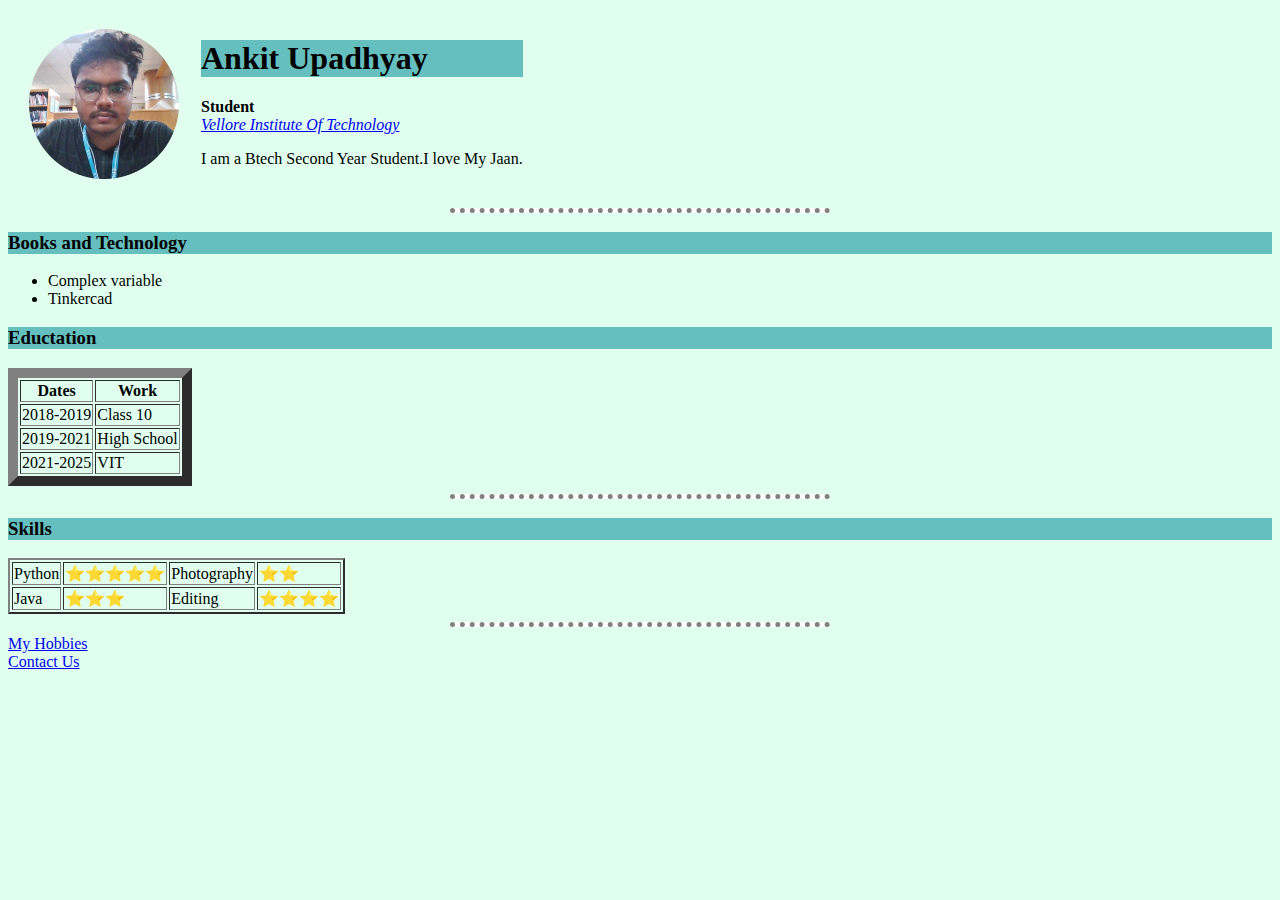
<file: index.html>
<html>
    <head>
        <title>❤️Ankit's Personal Site</title>
        <link rel="stylesheet" href="style.css">
    </head>
    <body>
        
       <table cellspacing="20 ">
        <tr>
            <td><img src="WIN_20220905_20_32_05_Pro-modified.png" alt="Ankit's Photo" width="150" height="150"></td>
            <td><h1>Ankit Upadhyay</h1><p><strong>Student</strong><br><em><a href="https://vit.ac.in/">Vellore Institute Of Technology</a></em></p>
                <p>I am a Btech Second Year Student.I love My Jaan.</p></td>
        </tr>
        </table>
        
        
        
        <hr size="1">
        <h3>Books and Technology</h3>
        <ul>
            <li>Complex variable</li>
            <li>Tinkercad</li>
        </ul>
        <h3>Eductation</h3>
        <table border="10">
            <thead>
                <tr>
                    <th>Dates</th>
                    <th>Work</th>
                    
                </tr>
            </thead>
            <tbody>
                <tr>
                    <td>2018-2019</td>
                    <td>Class 10</td>
                    
                    
                </tr>
                <tr>
                <td>2019-2021</td>
                <td>High School</td>
                    
                </tr>

            </tbody>
            <tfoot>
            <tr>
                <td>2021-2025</td>
                <td>VIT</td>
            </tr>
            </tfoot>
            
        </table>
        <hr>
        <h3>Skills</h3>
        <table border="2">
            <tr>
                <td>Python</td>
                <td>⭐⭐⭐⭐⭐</td>
                
                <td>Photography</td>
                <td>⭐⭐</td>
            </tr>
            <tr>
                <td>Java</td>
                <td>⭐⭐⭐</td>

                <td>Editing</td>
                <td>⭐⭐⭐⭐</td>
            </tr>
        </table>
        <hr>
        <a href="Hobbies.html">My Hobbies</a>
        <br>
        <a href="Contact Us.html">Contact Us</a>
    </body>

</html>
</file>
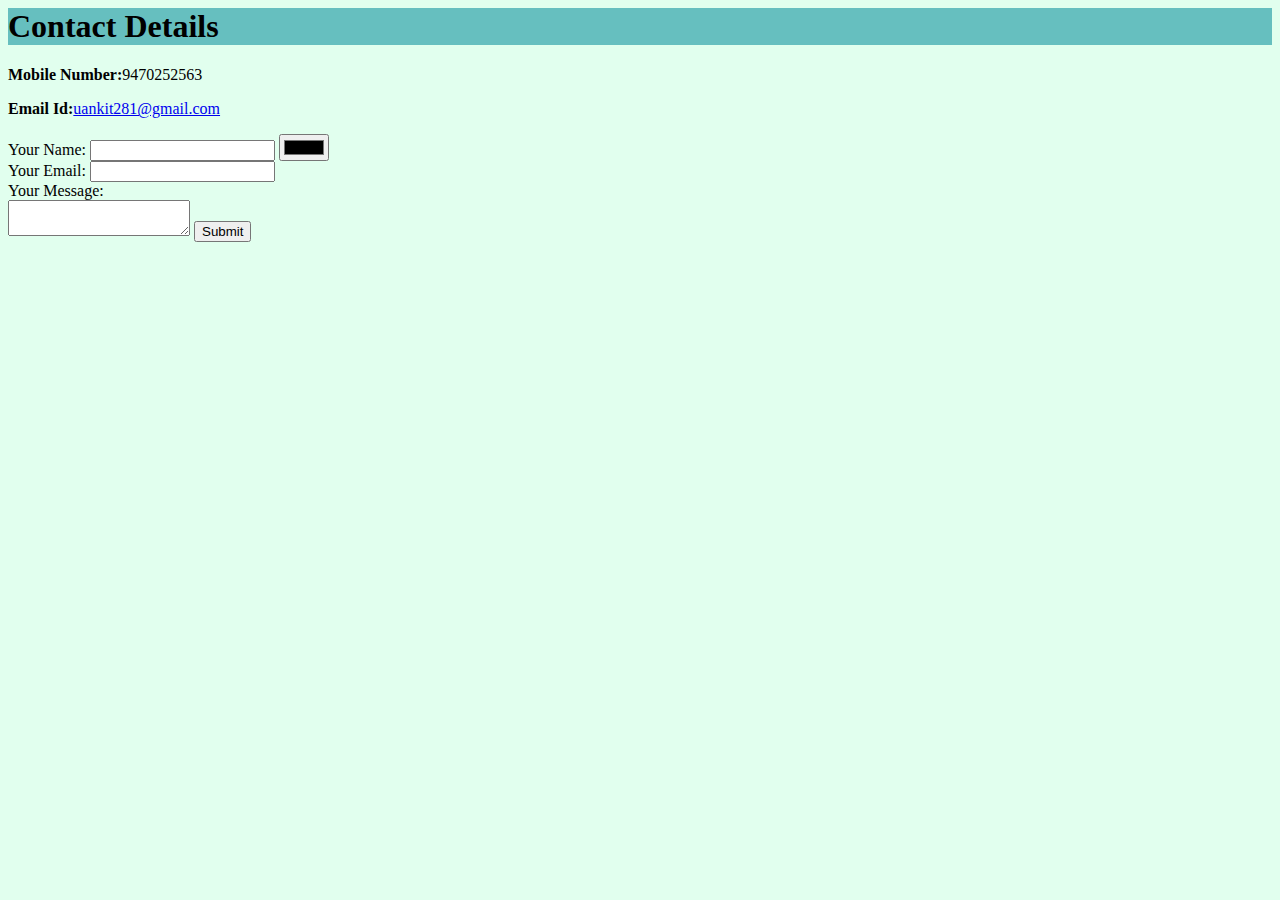
<file: Contact Us.html>
<html>
    <head>
        <title>Contact Us</title>
        <link rel="stylesheet" href="style.css">
    </head>
    <body>
        <h1>Contact Details</h1>
        <p><strong>Mobile Number:</strong>9470252563</p>
    
        <p><strong>Email Id:</strong><a href="https://mail.google.com/mail/u/0/#inbox">uankit281@gmail.com</a></p>
    <form class="" action="mailto:uankit281@gmail.com" method="post">
        <label>Your Name:</label>
        <input type="text" name="Your name" value="">
        <input type="color" name="" value=""><br>
        <label>Your Email:  </label>
        <input type="email" name="Your email" value=""><br>
        <label>Your Message:</label><br>
        <textarea></textarea>

        <input type="submit" name="">
    


    </form>
    </body>
</html>
</file>
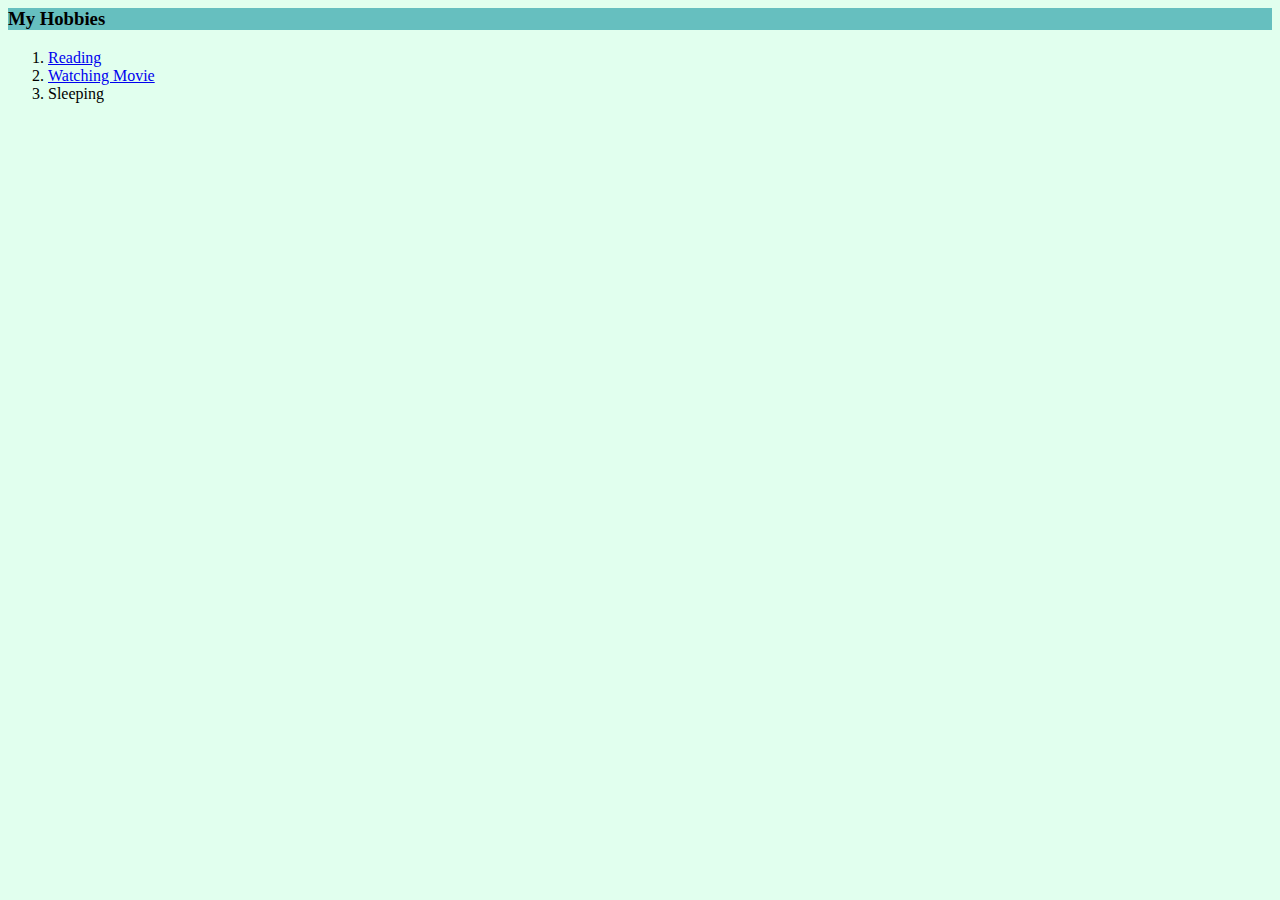
<file: Hobbies.html>
<html>
    <head>
        <title>My Hobbies</title>
        <link rel="stylesheet" href="style.css">

    </head>

   
    <body>
        <h3>My Hobbies</h3>
        <ol>
            <li><a href="https://en.wikipedia.org/wiki/Reading"> Reading</a></li>
            <li><a href="https://www.youtube.com/watch?v=-KfsY-qwBS0">Watching Movie</a></li>
            <li>Sleeping</li>
        </ol>

    </body>
</html>
</file>
<file: style.css>
body{
    background-color: #E1FFEE 
}
hr {
    background-color: white;
    border-style:none;
    border-top-style:dotted ;
    border-color: grey;
    border-width: 5px;
    width: 30%;

}
h1{
    background-color: #66bfbf;
    
    
    
    
}
h2{
    background-color: #66bfbf;
}
h3{
    background-color: #66bfbf;

}
</file>
